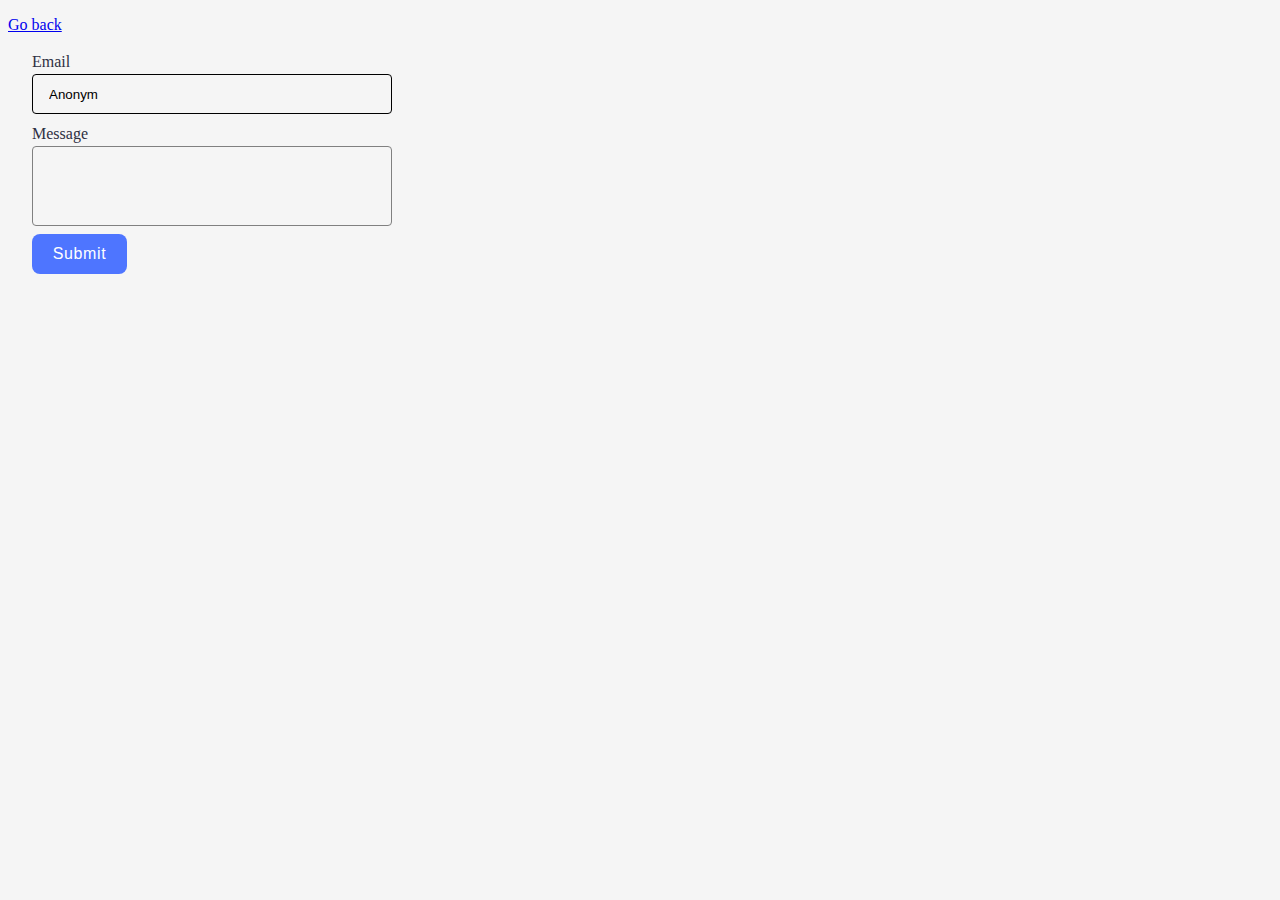
<file: src/2-form.html>
<!DOCTYPE html>
<html lang="en">
  <head>
    <meta charset="UTF-8" />
    <meta name="viewport" content="width=device-width, initial-scale=1.0" />
    <title>Form</title>
    <link rel="stylesheet" href="./css/style.css" />
  </head>
  <body>
    <p><a href="./index.html">Go back</a></p>
    <form class="feedback-form" autocomplete="off">
      <label>
        Email
        <input type="email" name="email" autofocus />
      </label>
      <label>
        Message
        <textarea name="message" rows="8"></textarea>
      </label>
      <button type="submit">Submit</button>
    </form>
    <script type="module" src="./js/2-form.js"></script>
  </body>
</html>
</file>
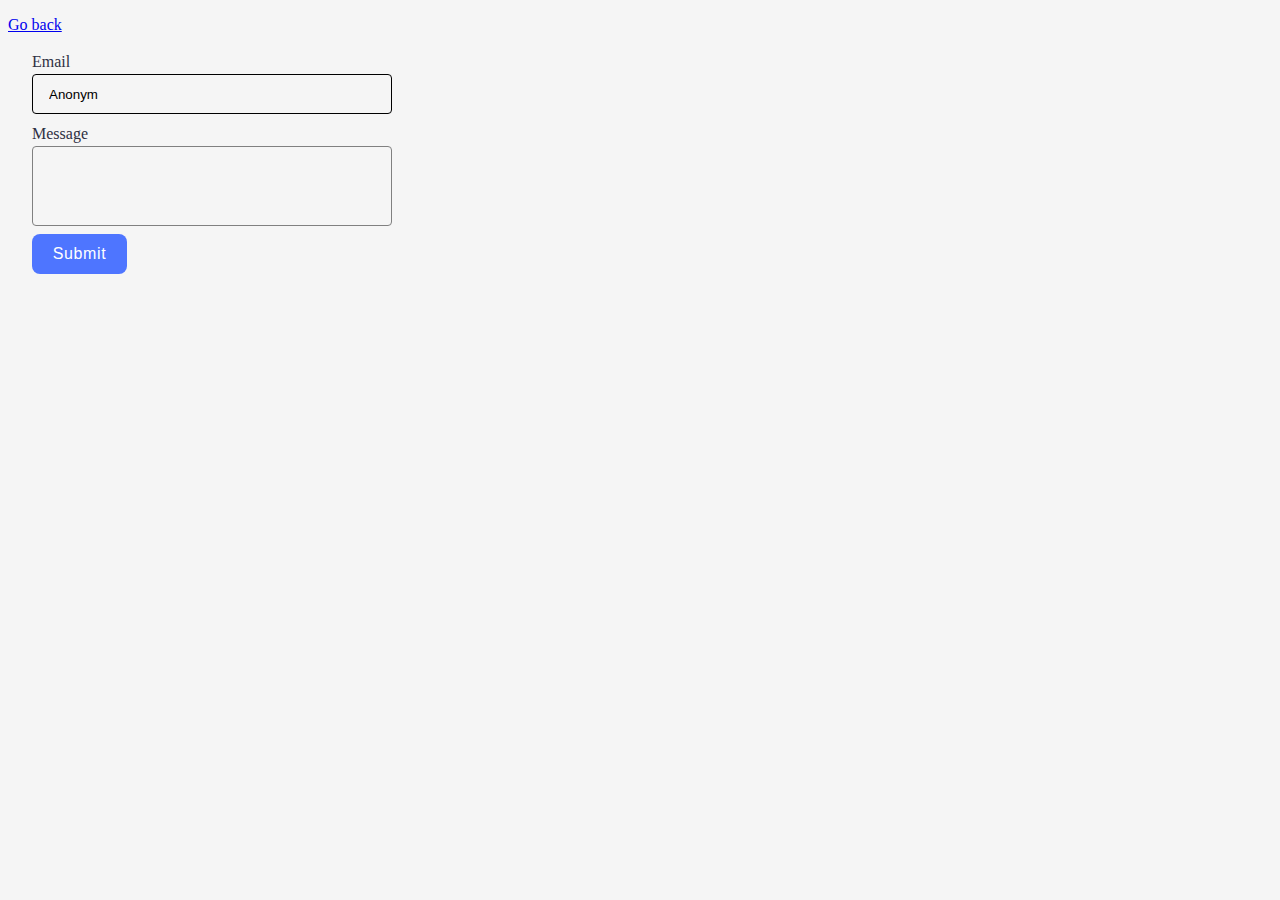
<file: src/public/2-form.html>
<!DOCTYPE html>
<html lang="en">
  <head>
    <meta charset="UTF-8" />
    <meta name="viewport" content="width=device-width, initial-scale=1.0" />
    <title>Form</title>
    <link rel="stylesheet" href="../css/style.css" />
  </head>
  <body>
    <p><a href="../index.html">Go back</a></p>
    <form class="feedback-form" autocomplete="off">
      <label>
        Email
        <input type="email" name="email" autofocus />
      </label>
      <label>
        Message
        <textarea name="message" rows="8"></textarea>
      </label>
      <button type="submit">Submit</button>
    </form>
    <script type="module" src="../js/2-form.js"></script>
  </body>
</html>
</file>
<file: src/css/style.css>
* {
    box-sizing: border-box;
}

body {
    max-width: 1440px;
    height: 696px;
    background-color: #F5F5F5;
}

/* gallery */

.gallery {
    list-style-type: none;
    display: flex;
    justify-content: center;
    align-items: flex-start;
    flex-wrap: wrap;
    gap: 24px;
    margin: 24px 156px;
}

.gallery-item {
    width: calc((100% - 48px) / 3);
    height: 100%;
    display: flex;
    justify-content: center;
}


.gallery-image {
    width: 100%;
    height: 100%;
    object-fit: cover;
    transition: transform 250ms cubic-bezier(0.4, 0, 0.2, 1);
}

.gallery-image:hover {
    transform: scale(1.05);
}

/* form */

.feedback-form {
    display: block;
    margin-left: 24px;
    flex-direction: column;
}

label {
    font-family: "Montserrat" sans-serif;
    font-weight: 400;
    font-size: 16px;
    line-height: 150%;
    letter-spacing: 0, 04em;
    flex-direction: column;
    color: #2e2f42;
    display: block;
    margin-bottom: 8px;
}

input {
    display: block;
    border: 1px solid #808080;
    border-radius: 4px;
    background-color: transparent;
    padding-left: 16px;
    width: 360px;
    height: 40px;
    outline: transparent;
    transition: border-color 250ms cubic-bezier(0.4, 0, 0.2, 1);
}

textarea {
    display: block;
    border: 1px solid #808080;
    border-radius: 4px;
    background-color: transparent;
    padding-left: 16px;
    width: 360px;
    height: 80px;
    outline: transparent;
    resize: none;
    transition: border-color 250ms cubic-bezier(0.4, 0, 0.2, 1)
}

input:hover,
input:focus,
textarea:hover,
textarea:focus {
    border-color: #000;
}

button {
    font-family: "Montserrat", sans-serif;
    font-size: 16px;
    font-weight: 500;
    line-height: 1.5;
    letter-spacing: 0.04em;
    color: #FFFFFF;
    background-color: #4e75ff;
    ;
    display: block;
    padding: 8px 16px;
    border-radius: 8px;
    width: 95px;
    height: 40px;
    border: none;
    cursor: pointer;
    transition: background-color 250ms cubic-bezier(0.4, 0, 0.2, 1);
}

button:hover,
button:focus {
    background-color: #6c8cff;
}
</file>
